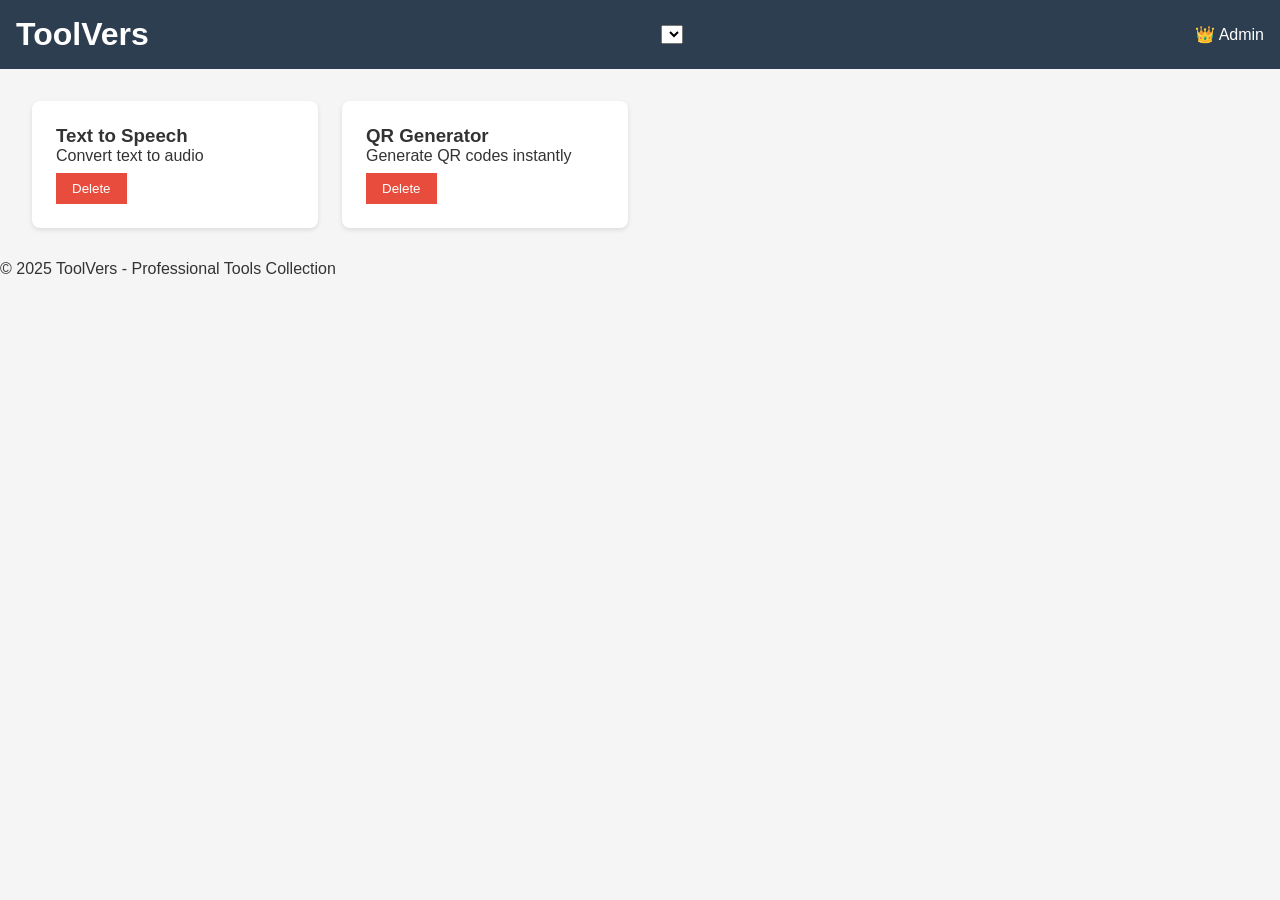
<file: toolverse/index.html>
<!DOCTYPE html>
<html lang="en">
<head>
    <meta charset="UTF-8">
    <meta name="viewport" content="width=device-width, initial-scale=1.0">
    <title>ToolVers - Ultimate Tool Collection</title>
    <link rel="stylesheet" href="css/style.css">
</head>
<body>
    <header>
        <h1>ToolVers</h1>
        <select id="languageSwitcher"></select>
        <div id="adminBadge" style="display:none;">👑 Admin</div>
    </header>
    
    <main>
        <div id="toolsGrid" class="tools-grid"></div>
    </main>

    <footer>
        <p>© 2025 ToolVers - Professional Tools Collection</p>
    </footer>

    <script src="js/main.js"></script>
</body>
</html>
</file>
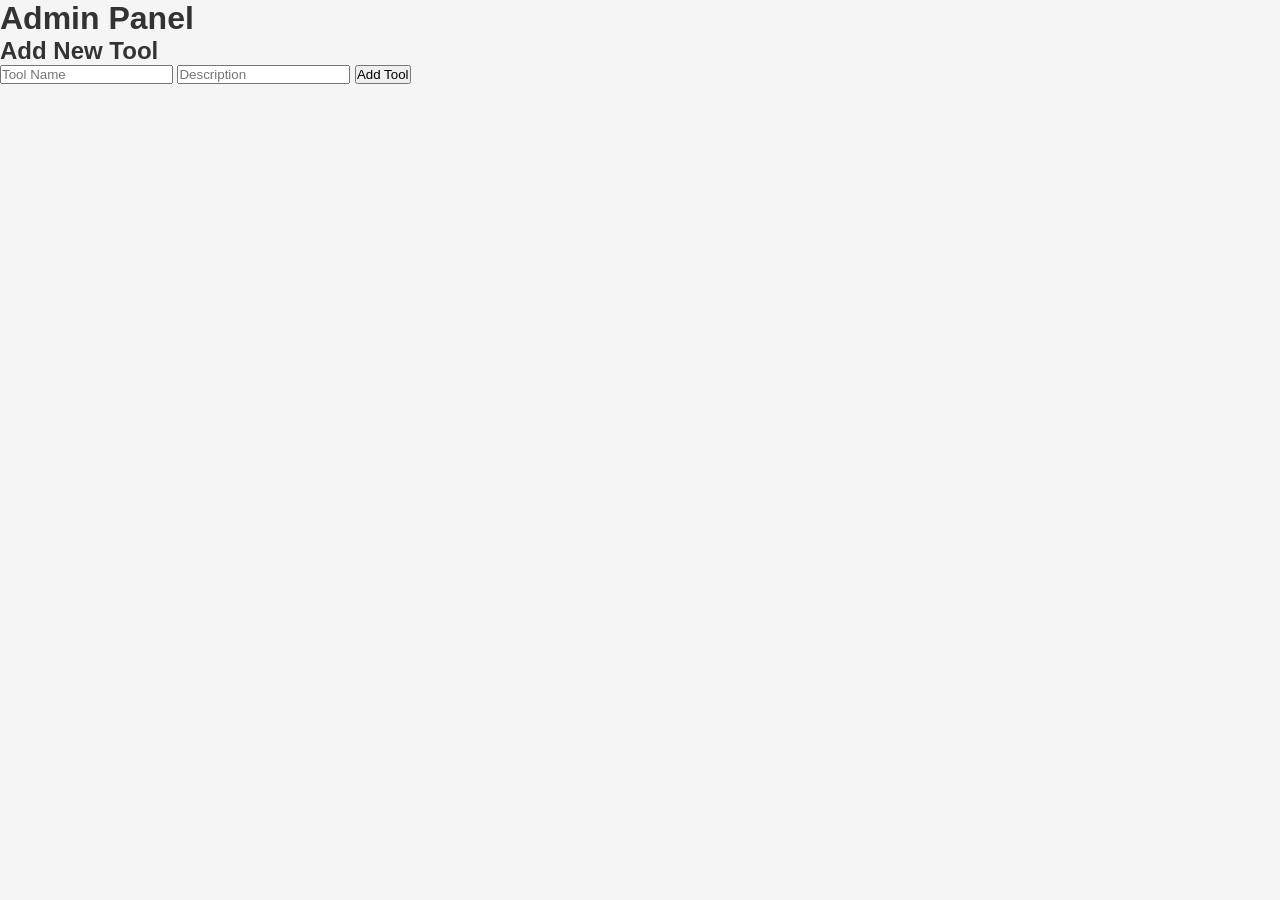
<file: toolverse/admin_panel.html>
<!DOCTYPE html>
<html>
<head>
    <title>Admin Panel - ToolVers</title>
    <link rel="stylesheet" href="css/style.css">
</head>
<body>
    <h1>Admin Panel</h1>
    <div>
        <h2>Add New Tool</h2>
        <input type="text" id="toolName" placeholder="Tool Name">
        <input type="text" id="toolDesc" placeholder="Description">
        <button onclick="addTool()">Add Tool</button>
    </div>
    <div id="toolsList"></div>
    <script src="js/admin.js"></script>
</body>
</html>
</file>
<file: toolverse/css/style.css>
* {
    margin: 0;
    padding: 0;
    box-sizing: border-box;
}
body {
    font-family: 'Segoe UI', Tahoma, Geneva, Verdana, sans-serif;
    background: #f5f5f5;
    color: #333;
}
header {
    background: #2c3e50;
    color: white;
    padding: 1rem;
    display: flex;
    justify-content: space-between;
    align-items: center;
}
.tools-grid {
    display: grid;
    grid-template-columns: repeat(auto-fill, minmax(250px, 1fr));
    gap: 1.5rem;
    padding: 2rem;
}
.tool-card {
    background: white;
    border-radius: 8px;
    padding: 1.5rem;
    box-shadow: 0 2px 5px rgba(0,0,0,0.1);
    transition: transform 0.2s;
    cursor: pointer;
}
.tool-card:hover {
    transform: translateY(-5px);
}
.admin-btn {
    background: #e74c3c;
    color: white;
    border: none;
    padding: 0.5rem 1rem;
    margin-top: 0.5rem;
    cursor: pointer;
}
</file>
